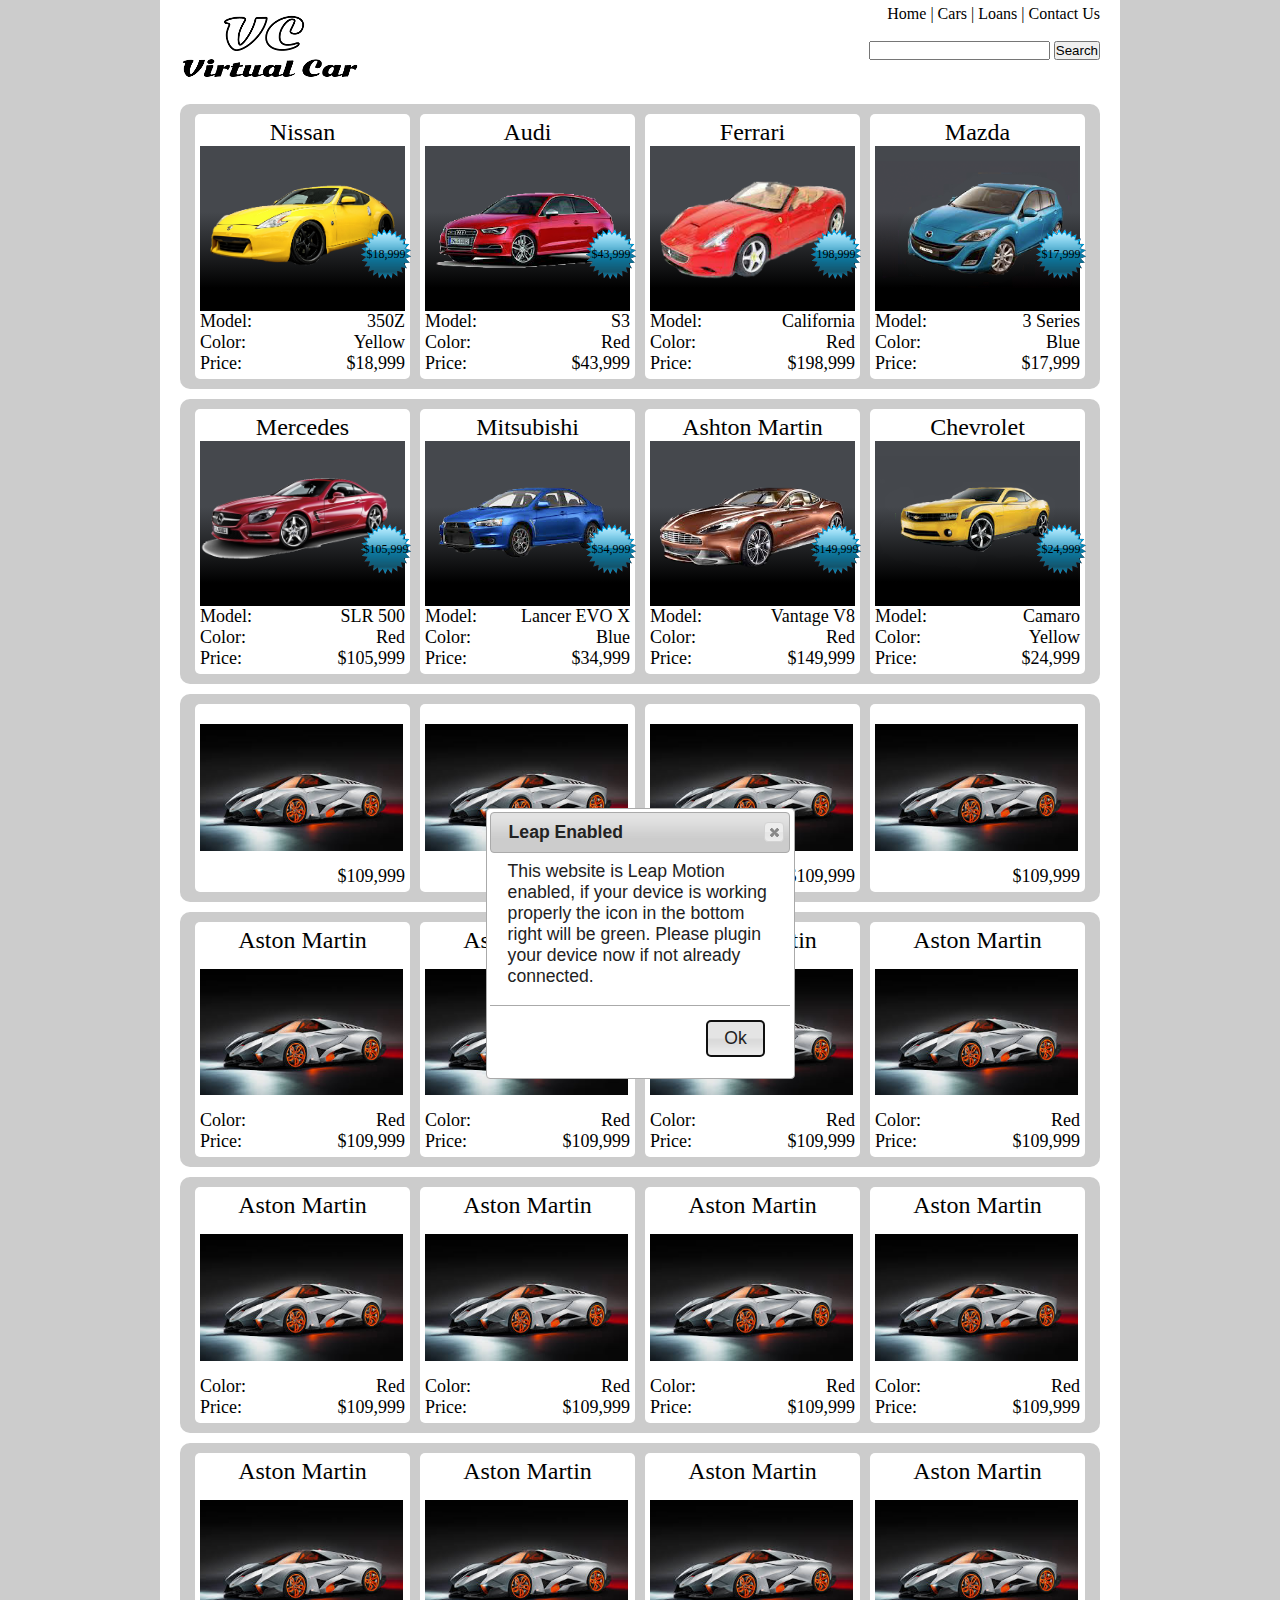
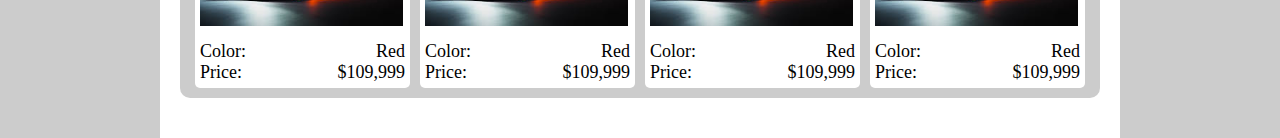
<file: index.html>
<html>

<head>
	<script src="/js/leap-0.4.1.min.js"></script>
	<script src="/lib/Ascend.js" type="text/javascript" charset="utf-8" async defer></script>
	<script src="/js/jquery-1.10.2.min.js"></script>
	<script src="/js/jquery.colorbox.min.js"></script>
	<script src="/js/leapcursor-with-dependencies.min.js?color=black&left=0"></script>
	<script src="/js/jquery-ui.js"></script>
	<script>
		function doMyOwnStuff() {
			$("#lmconnect").dialog({
				option: {
					position: ['200', '200']
				},
				buttons: {
					Ok: function() {
						$(this).dialog("close");
					}
				}
			});
		}

		$(function() {
			$("#lmenabled").dialog({
				option: {
					position: ['200', '200']
				},
				buttons: {
					Ok: function() {
						$(this).dialog("close");
					}
				}
			});
			$("#lmconnect").hide();
			$("#lmdisconnect").hide();

		});

		var controller = new Leap.Controller();

		controller.on('deviceConnected', function() {
			console.log("A Leap device has been connected.");
			doMyOwnStuff();
		});

		controller.on('deviceDisconnected', function() {
			console.log("A Leap device has been disconnected.");
			$("#lmdisconnect").show();
			$("#lmdisconnect").dialog({
				option: {
					position: ['200', '200']
				},
				buttons: {
					Ok: function() {
						$(this).dialog("close");
					}
				}
			});
		});

		//should probably fire a 'deviceConnected'
		controller.connect();
	</script>

	<script>
		jQuery(document).ready(function() {
			jQuery('.colorbox').colorbox({
				fixed: true,
				overlayClose: false,
				iframe: true,
				innerWidth: 960,
				innerHeight: 600,
				opacity: 0.5
			});

			setTimeout(function() {
				ascend = new Ascend();
				ascend.bind('circleLeft', function() {
					console.log('left circle')
					jQuery.colorbox.close();
				})
			}, 1000);
		});

		function pageScroll(x, y) {
			var x = x || 0;
			var y = y || 0;
			window.scrollBy(x, y);
		}
	</script>


	<link rel="stylesheet" type="text/css" media="screen" href="styles/jquery-ui.css" />
	<link rel="stylesheet" type="text/css" media="screen" href="styles/colorbox.css" />
	<link rel="stylesheet" type="text/css" media="screen" href="styles/main.css" />
</head>

<body>
	<section id="header" class="clearfix">
		<div class="left">
			<img src="/images/logo.png" />
		</div>
		<div class="right">
			<div>Home | Cars | Loans | Contact Us</div>
			<br />
			<div>
				<input type="search" name="sitesearch">
				<button>Search</button>
			</div>
		</div>
	</section>
	<section id="content">
		<div class="row clearfix">
			<div class="product leap-interactive">
				<a href="/cars/index.html" class="iframe colorbox">
					<span class="link"></span>
				</a>
				<div class="title">Nissan</div>
				<div class="productimage">
					<img src="/img/product1.png" />
				</div>
				<div class="price special clearfix">
					<span class="special">$18,999</span>
				</div>
				<div class="attribute clearfix">
					<div class="label">Model:</div>
					<div class="value">350Z</div>
				</div>
				<div class="attribute clearfix">
					<div class="label">Color:</div>
					<div class="value">Yellow</div>
				</div>
				<div class="attribute clearfix">
					<div class="label">Price:</div>
					<div class="value">$18,999</div>
				</div>
			</div>
			<div class="product leap-interactive">
				<a href="/cars/index.html" class="iframe colorbox">
					<span class="link"></span>
				</a>
				<div class="title">Audi</div>
				<div class="productimage">
					<img src="/img/product2.png" />
				</div>
				<div class="price special clearfix">
					<span class="special">$43,999</span>
				</div>
				<div class="attribute clearfix">
					<div class="label">Model:</div>
					<div class="value">S3</div>
				</div>
				<div class="attribute clearfix">
					<div class="label">Color:</div>
					<div class="value">Red</div>
				</div>
				<div class="attribute clearfix">
					<div class="label">Price:</div>
					<div class="value">$43,999</div>
				</div>
			</div>
			<div class="product leap-interactive">
				<a href="/cars/index.html" class="iframe colorbox">
					<span class="link"></span>
				</a>
				<div class="title">Ferrari</div>
				<div class="productimage">
					<img src="/img/product3.png" />
				</div>
				<div class="price special clearfix">
					<span class="special">198,999</span>
				</div>
				<div class="attribute clearfix">
					<div class="label">Model:</div>
					<div class="value">California</div>
				</div>
				<div class="attribute clearfix">
					<div class="label">Color:</div>
					<div class="value">Red</div>
				</div>
				<div class="attribute clearfix">
					<div class="label">Price:</div>
					<div class="value">$198,999</div>
				</div>
			</div>
			<div class="product leap-interactive">
				<a href="/cars/index.html" class="iframe colorbox">
					<span class="link"></span>
				</a>
				<div class="title">Mazda</div>
				<div class="productimage">
					<img src="/img/product4.png" />
				</div>
				<div class="price special clearfix">
					<span class="special">$17,999</span>
				</div>
				<div class="attribute clearfix">
					<div class="label">Model:</div>
					<div class="value">3 Series</div>
				</div>
				<div class="attribute clearfix">
					<div class="label">Color:</div>
					<div class="value">Blue</div>
				</div>
				<div class="attribute clearfix">
					<div class="label">Price:</div>
					<div class="value">$17,999</div>
				</div>
			</div>
		</div>
		<div class="row clearfix">
			<div class="product leap-interactive">
				<a href="/cars/index.html" class="iframe colorbox">
					<span class="link"></span>
				</a>
				<div class="title">Mercedes</div>
				<div class="productimage">
					<img src="/img/product5.png" />
				</div>
				<div class="price special clearfix">
					<span class="special">$105,999</span>
				</div>
				<div class="attribute clearfix">
					<div class="label">Model:</div>
					<div class="value">SLR 500</div>
				</div>
				<div class="attribute clearfix">
					<div class="label">Color:</div>
					<div class="value">Red</div>
				</div>
				<div class="attribute clearfix">
					<div class="label">Price:</div>
					<div class="value">$105,999</div>
				</div>
			</div>
			<div class="product leap-interactive">
				<a href="/cars/index.html" class="iframe colorbox">
					<span class="link"></span>
				</a>
				<div class="title">Mitsubishi</div>
				<div class="productimage">
					<img src="/img/product6.png" />
				</div>
				<div class="price special clearfix">
					<span class="special">$34,999</span>
				</div>
				<div class="attribute clearfix">
					<div class="label">Model:</div>
					<div class="value">Lancer EVO X</div>
				</div>
				<div class="attribute clearfix">
					<div class="label">Color:</div>
					<div class="value">Blue</div>
				</div>
				<div class="attribute clearfix">
					<div class="label">Price:</div>
					<div class="value">$34,999</div>
				</div>
			</div>
			<div class="product leap-interactive">
				<a href="/cars/index.html" class="iframe colorbox">
					<span class="link"></span>
				</a>
				<div class="title">Ashton Martin</div>
				<div class="productimage">
					<img src="/img/product7.png" />
				</div>
				<div class="price special clearfix">
					<span class="special">$149,999</span>
				</div>
				<div class="attribute clearfix">
					<div class="label">Model:</div>
					<div class="value">Vantage V8</div>
				</div>
				<div class="attribute clearfix">
					<div class="label">Color:</div>
					<div class="value">Red</div>
				</div>
				<div class="attribute clearfix">
					<div class="label">Price:</div>
					<div class="value">$149,999</div>
				</div>
			</div>
			<div class="product leap-interactive">
				<a href="/cars/index.html" class="iframe colorbox">
					<span class="link"></span>
				</a>
				<div class="title">Chevrolet</div>
				<div class="productimage">
					<img src="/img/product8.png" />
				</div>
				<div class="price special clearfix">
					<span class="special">$24,999</span>
				</div>
				<div class="attribute clearfix">
					<div class="label">Model:</div>
					<div class="value">Camaro</div>
				</div>
				<div class="attribute clearfix">
					<div class="label">Color:</div>
					<div class="value">Yellow</div>
				</div>
				<div class="attribute clearfix">
					<div class="label">Price:</div>
					<div class="value">$24,999</div>
				</div>
			</div>
		</div>
		<div class="row clearfix">
			<div class="product">
				<div class="title"></div>
				<img src="/images/cars/car.jpg" />
				<div class="price clearfix">$109,999</div>
			</div>
			<div class="product">
				<div class="title"></div>
				<img src="/images/cars/car.jpg" />
				<div class="price clearfix">$109,999</div>
			</div>
			<div class="product">
				<div class="title"></div>
				<img src="/images/cars/car.jpg" />
				<div class="price clearfix">$109,999</div>
			</div>
			<div class="product">
				<div class="title"></div>
				<img src="/images/cars/car.jpg" />
				<div class="price clearfix">$109,999</div>
			</div>
		</div>
		<div class="row clearfix">
			<div class="product">
				<div class="title">Aston Martin</div>
				<img src="/images/cars/car.jpg" />
				<div class="attribute clearfix">
					<div class="label">Color:</div>
					<div class="value">Red</div>
				</div>
				<div class="attribute clearfix">
					<div class="label">Price:</div>
					<div class="value">$109,999</div>
				</div>
			</div>
			<div class="product">
				<div class="title">Aston Martin</div>
				<img src="/images/cars/car.jpg" />
				<div class="attribute clearfix">
					<div class="label">Color:</div>
					<div class="value">Red</div>
				</div>
				<div class="attribute clearfix">
					<div class="label">Price:</div>
					<div class="value">$109,999</div>
				</div>
			</div>
			<div class="product">
				<div class="title">Aston Martin</div>
				<img src="/images/cars/car.jpg" />
				<div class="attribute clearfix">
					<div class="label">Color:</div>
					<div class="value">Red</div>
				</div>
				<div class="attribute clearfix">
					<div class="label">Price:</div>
					<div class="value">$109,999</div>
				</div>
			</div>
			<div class="product">
				<div class="title">Aston Martin</div>
				<img src="/images/cars/car.jpg" />
				<div class="attribute clearfix">
					<div class="label">Color:</div>
					<div class="value">Red</div>
				</div>
				<div class="attribute clearfix">
					<div class="label">Price:</div>
					<div class="value">$109,999</div>
				</div>
			</div>
		</div>
		<div class="row clearfix">
			<div class="product">
				<div class="title">Aston Martin</div>
				<img src="/images/cars/car.jpg" />
				<div class="attribute clearfix">
					<div class="label">Color:</div>
					<div class="value">Red</div>
				</div>
				<div class="attribute clearfix">
					<div class="label">Price:</div>
					<div class="value">$109,999</div>
				</div>
			</div>
			<div class="product">
				<div class="title">Aston Martin</div>
				<img src="/images/cars/car.jpg" />
				<div class="attribute clearfix">
					<div class="label">Color:</div>
					<div class="value">Red</div>
				</div>
				<div class="attribute clearfix">
					<div class="label">Price:</div>
					<div class="value">$109,999</div>
				</div>
			</div>
			<div class="product">
				<div class="title">Aston Martin</div>
				<img src="/images/cars/car.jpg" />
				<div class="attribute clearfix">
					<div class="label">Color:</div>
					<div class="value">Red</div>
				</div>
				<div class="attribute clearfix">
					<div class="label">Price:</div>
					<div class="value">$109,999</div>
				</div>
			</div>
			<div class="product">
				<div class="title">Aston Martin</div>
				<img src="/images/cars/car.jpg" />
				<div class="attribute clearfix">
					<div class="label">Color:</div>
					<div class="value">Red</div>
				</div>
				<div class="attribute clearfix">
					<div class="label">Price:</div>
					<div class="value">$109,999</div>
				</div>
			</div>
		</div>
		<div class="row clearfix">
			<div class="product">
				<div class="title">Aston Martin</div>
				<img src="/images/cars/car.jpg" />
				<div class="attribute clearfix">
					<div class="label">Color:</div>
					<div class="value">Red</div>
				</div>
				<div class="attribute clearfix">
					<div class="label">Price:</div>
					<div class="value">$109,999</div>
				</div>
			</div>
			<div class="product">
				<div class="title">Aston Martin</div>
				<img src="/images/cars/car.jpg" />
				<div class="attribute clearfix">
					<div class="label">Color:</div>
					<div class="value">Red</div>
				</div>
				<div class="attribute clearfix">
					<div class="label">Price:</div>
					<div class="value">$109,999</div>
				</div>
			</div>
			<div class="product">
				<div class="title">Aston Martin</div>
				<img src="/images/cars/car.jpg" />
				<div class="attribute clearfix">
					<div class="label">Color:</div>
					<div class="value">Red</div>
				</div>
				<div class="attribute clearfix">
					<div class="label">Price:</div>
					<div class="value">$109,999</div>
				</div>
			</div>
			<div class="product">
				<div class="title">Aston Martin</div>
				<img src="/images/cars/car.jpg" />
				<div class="attribute clearfix">
					<div class="label">Color:</div>
					<div class="value">Red</div>
				</div>
				<div class="attribute clearfix">
					<div class="label">Price:</div>
					<div class="value">$109,999</div>
				</div>
			</div>
		</div>

	</section>
	<section id="footer">
		<div id="lmenabled" title="Leap Enabled">This website is Leap Motion enabled, if your device is working properly the icon in the bottom right will be green. Please plugin your device now if not already connected.</div>
		<div id="lmdisconnect" title="Leap Disabled">The Leap Motion device has been disconnected.</div>
		<div id="lmconnect" title="Leap Training">
			<p>We have detected a LeapMotion capable device installed.</p>
			<p>You can control this page by moving your hands in the following ways.</p>
			<img src="img/hands_close.gif"></img>
			<img src="img/hands_open.gif"></img>
			<img src="img/hands_rotate.gif"></img>
		</div>
	</section>
</body>

</html>
</file>
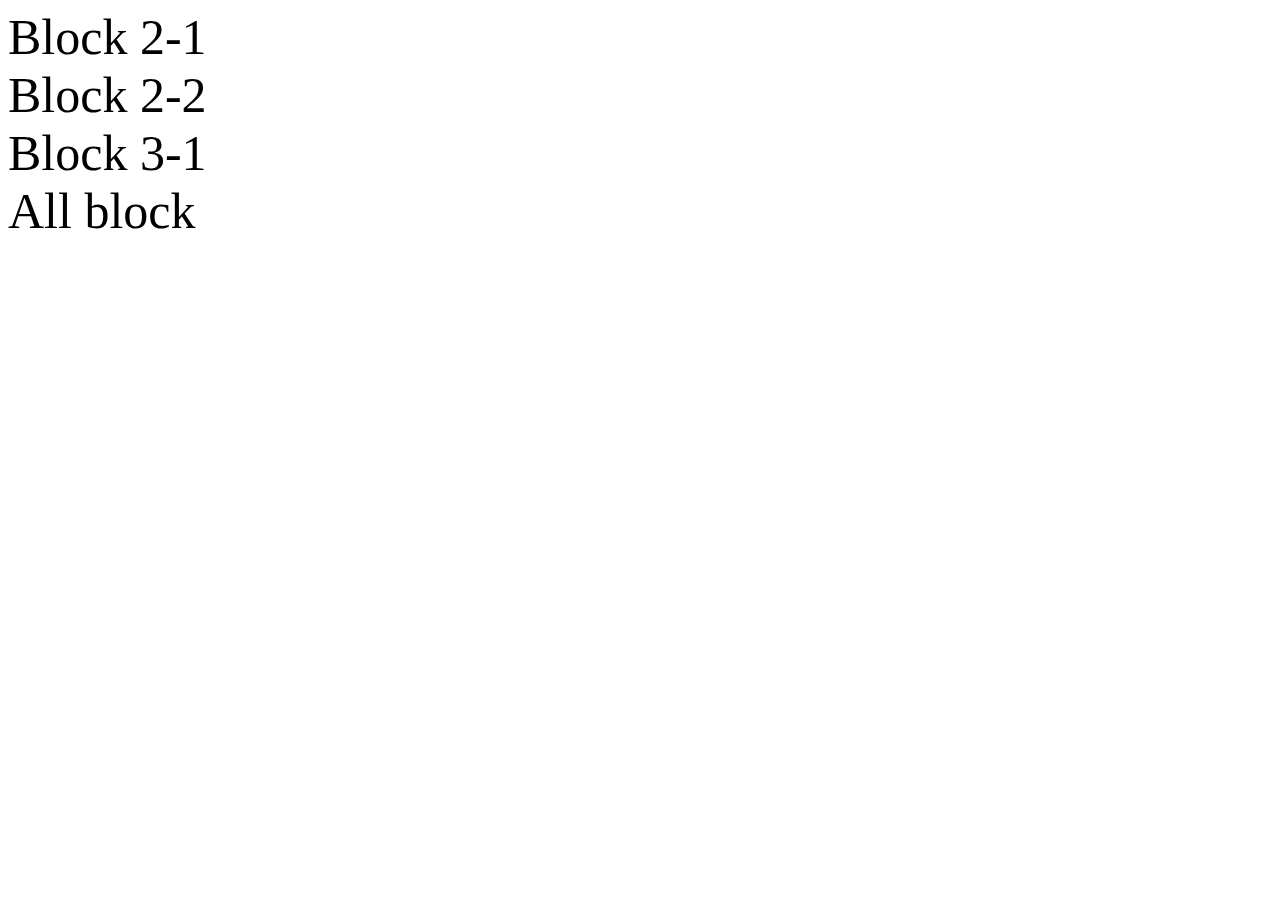
<file: grid/index.html>
﻿<!DOCTYPE html>
<html>
	<head>
		<script src="leap.min.js"></script>
		<script src="leapcursor-with-dependencies.min.js?color=purple"></script>
	</head>
	<body class="leap-interactive" leap-disable-tap="true">
		<div class="layout">
			<div class="filter-items" style="font-size:50px;">
				<div class="filter-label" data-filter=".size21">Block 2-1</div>
				<div class="filter-label" data-filter=".size22">Block 2-2</div>
				<div class="filter-label" data-filter=".size31">Block 3-1</div>
				<div class="filter-label" >All block</div>
			</div><div style=clear:both;></div>
			<div id="freewall" class="free-wall"></div>
		</div>

		</body>
</html>
</file>
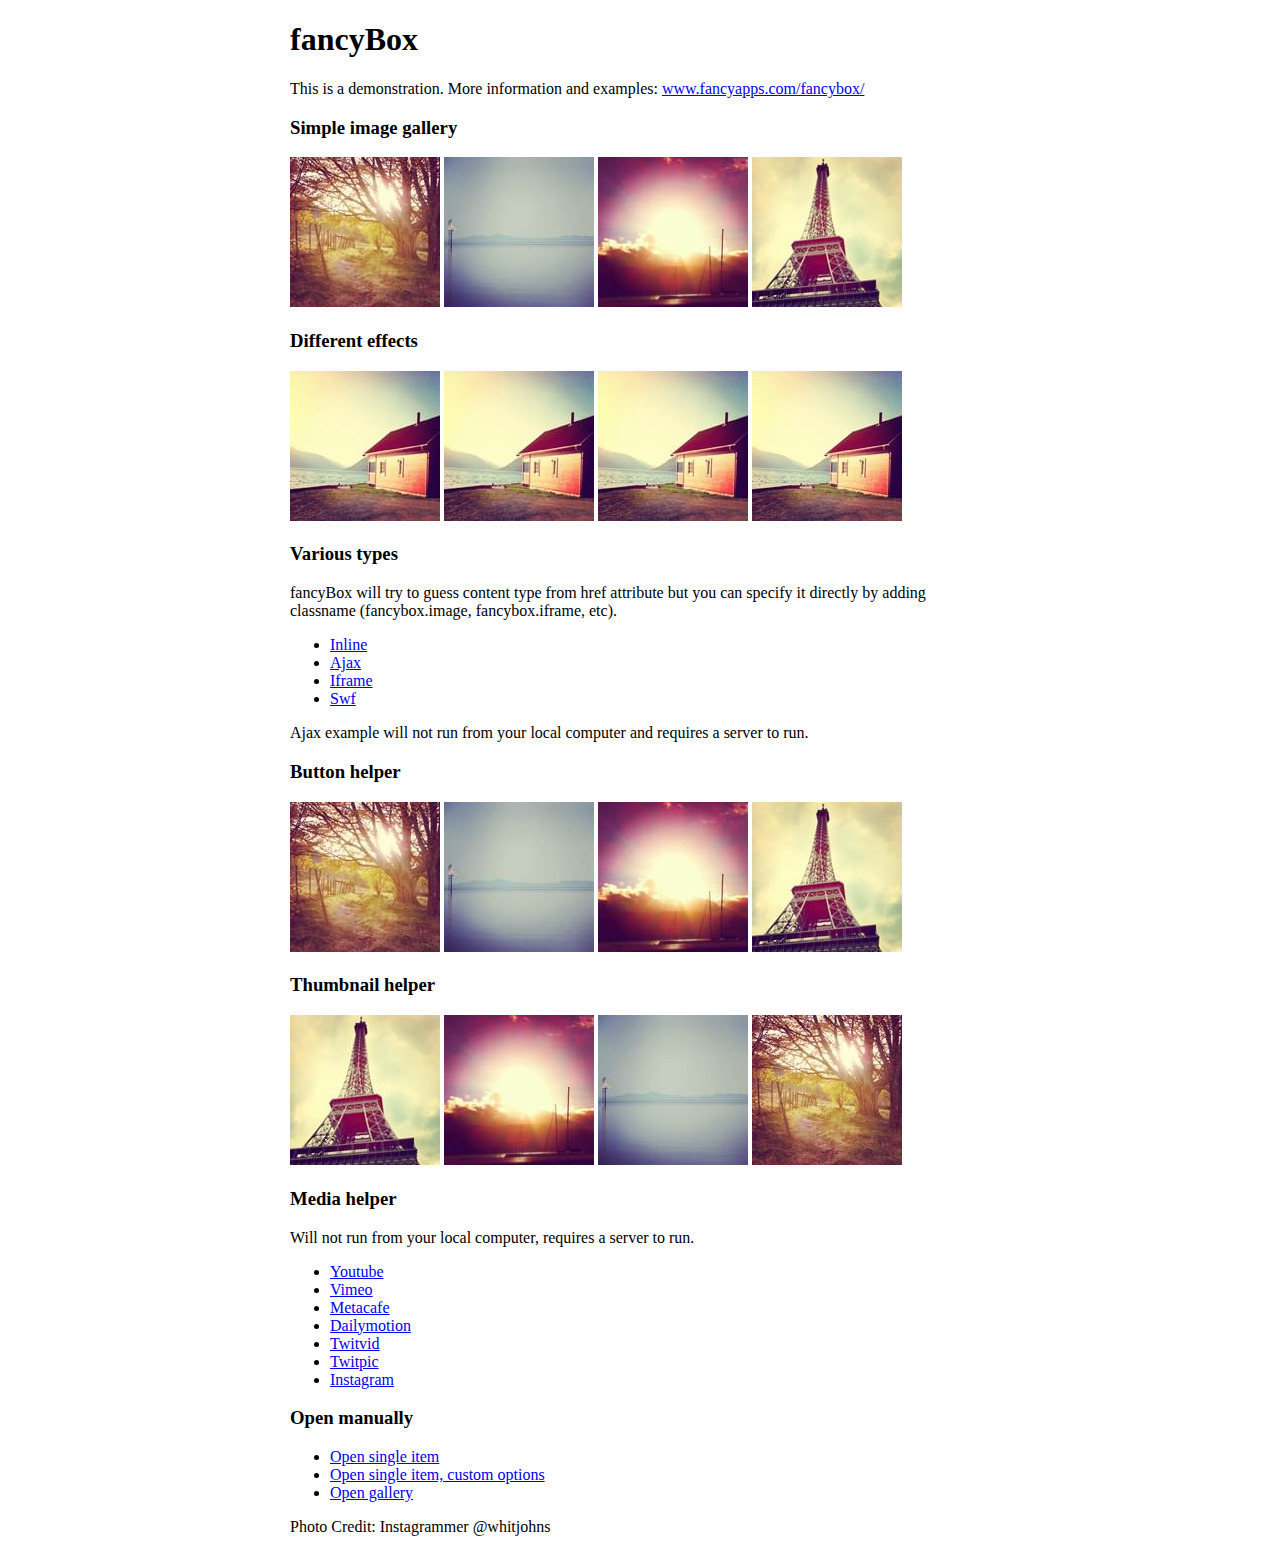
<file: grid/fancybox/demo/index.html>
<!DOCTYPE html>
<html>
<head>
	<title>fancyBox - Fancy jQuery Lightbox Alternative | Demonstration</title>
	<meta http-equiv="Content-Type" content="text/html; charset=UTF-8" />

	<!-- Add jQuery library -->
	<script type="text/javascript" src="../lib/jquery-1.10.1.min.js"></script>

	<!-- Add mousewheel plugin (this is optional) -->
	<script type="text/javascript" src="../lib/jquery.mousewheel-3.0.6.pack.js"></script>

	<!-- Add fancyBox main JS and CSS files -->
	<script type="text/javascript" src="../source/jquery.fancybox.js?v=2.1.5"></script>
	<link rel="stylesheet" type="text/css" href="../source/jquery.fancybox.css?v=2.1.5" media="screen" />

	<!-- Add Button helper (this is optional) -->
	<link rel="stylesheet" type="text/css" href="../source/helpers/jquery.fancybox-buttons.css?v=1.0.5" />
	<script type="text/javascript" src="../source/helpers/jquery.fancybox-buttons.js?v=1.0.5"></script>

	<!-- Add Thumbnail helper (this is optional) -->
	<link rel="stylesheet" type="text/css" href="../source/helpers/jquery.fancybox-thumbs.css?v=1.0.7" />
	<script type="text/javascript" src="../source/helpers/jquery.fancybox-thumbs.js?v=1.0.7"></script>

	<!-- Add Media helper (this is optional) -->
	<script type="text/javascript" src="../source/helpers/jquery.fancybox-media.js?v=1.0.6"></script>

	<script type="text/javascript">
		$(document).ready(function() {
			/*
			 *  Simple image gallery. Uses default settings
			 */

			$('.fancybox').fancybox();

			/*
			 *  Different effects
			 */

			// Change title type, overlay closing speed
			$(".fancybox-effects-a").fancybox({
				helpers: {
					title : {
						type : 'outside'
					},
					overlay : {
						speedOut : 0
					}
				}
			});

			// Disable opening and closing animations, change title type
			$(".fancybox-effects-b").fancybox({
				openEffect  : 'none',
				closeEffect	: 'none',

				helpers : {
					title : {
						type : 'over'
					}
				}
			});

			// Set custom style, close if clicked, change title type and overlay color
			$(".fancybox-effects-c").fancybox({
				wrapCSS    : 'fancybox-custom',
				closeClick : true,

				openEffect : 'none',

				helpers : {
					title : {
						type : 'inside'
					},
					overlay : {
						css : {
							'background' : 'rgba(238,238,238,0.85)'
						}
					}
				}
			});

			// Remove padding, set opening and closing animations, close if clicked and disable overlay
			$(".fancybox-effects-d").fancybox({
				padding: 0,

				openEffect : 'elastic',
				openSpeed  : 150,

				closeEffect : 'elastic',
				closeSpeed  : 150,

				closeClick : true,

				helpers : {
					overlay : null
				}
			});

			/*
			 *  Button helper. Disable animations, hide close button, change title type and content
			 */

			$('.fancybox-buttons').fancybox({
				openEffect  : 'none',
				closeEffect : 'none',

				prevEffect : 'none',
				nextEffect : 'none',

				closeBtn  : false,

				helpers : {
					title : {
						type : 'inside'
					},
					buttons	: {}
				},

				afterLoad : function() {
					this.title = 'Image ' + (this.index + 1) + ' of ' + this.group.length + (this.title ? ' - ' + this.title : '');
				}
			});


			/*
			 *  Thumbnail helper. Disable animations, hide close button, arrows and slide to next gallery item if clicked
			 */

			$('.fancybox-thumbs').fancybox({
				prevEffect : 'none',
				nextEffect : 'none',

				closeBtn  : false,
				arrows    : false,
				nextClick : true,

				helpers : {
					thumbs : {
						width  : 50,
						height : 50
					}
				}
			});

			/*
			 *  Media helper. Group items, disable animations, hide arrows, enable media and button helpers.
			*/
			$('.fancybox-media')
				.attr('rel', 'media-gallery')
				.fancybox({
					openEffect : 'none',
					closeEffect : 'none',
					prevEffect : 'none',
					nextEffect : 'none',

					arrows : false,
					helpers : {
						media : {},
						buttons : {}
					}
				});

			/*
			 *  Open manually
			 */

			$("#fancybox-manual-a").click(function() {
				$.fancybox.open('1_b.jpg');
			});

			$("#fancybox-manual-b").click(function() {
				$.fancybox.open({
					href : 'iframe.html',
					type : 'iframe',
					padding : 5
				});
			});

			$("#fancybox-manual-c").click(function() {
				$.fancybox.open([
					{
						href : '1_b.jpg',
						title : 'My title'
					}, {
						href : '2_b.jpg',
						title : '2nd title'
					}, {
						href : '3_b.jpg'
					}
				], {
					helpers : {
						thumbs : {
							width: 75,
							height: 50
						}
					}
				});
			});


		});
	</script>
	<style type="text/css">
		.fancybox-custom .fancybox-skin {
			box-shadow: 0 0 50px #222;
		}

		body {
			max-width: 700px;
			margin: 0 auto;
		}
	</style>
</head>
<body>
	<h1>fancyBox</h1>

	<p>This is a demonstration. More information and examples: <a href="http://fancyapps.com/fancybox/">www.fancyapps.com/fancybox/</a></p>

	<h3>Simple image gallery</h3>
	<p>
		<a class="fancybox" href="1_b.jpg" data-fancybox-group="gallery" title="Lorem ipsum dolor sit amet"><img src="1_s.jpg" alt="" /></a>

		<a class="fancybox" href="2_b.jpg" data-fancybox-group="gallery" title="Etiam quis mi eu elit temp"><img src="2_s.jpg" alt="" /></a>

		<a class="fancybox" href="3_b.jpg" data-fancybox-group="gallery" title="Cras neque mi, semper leon"><img src="3_s.jpg" alt="" /></a>

		<a class="fancybox" href="4_b.jpg" data-fancybox-group="gallery" title="Sed vel sapien vel sem uno"><img src="4_s.jpg" alt="" /></a>
	</p>

	<h3>Different effects</h3>
	<p>
		<a class="fancybox-effects-a" href="5_b.jpg" title="Lorem ipsum dolor sit amet, consectetur adipiscing elit"><img src="5_s.jpg" alt="" /></a>

		<a class="fancybox-effects-b" href="5_b.jpg" title="Lorem ipsum dolor sit amet, consectetur adipiscing elit"><img src="5_s.jpg" alt="" /></a>

		<a class="fancybox-effects-c" href="5_b.jpg" title="Lorem ipsum dolor sit amet, consectetur adipiscing elit"><img src="5_s.jpg" alt="" /></a>

		<a class="fancybox-effects-d" href="5_b.jpg" title="Lorem ipsum dolor sit amet, consectetur adipiscing elit"><img src="5_s.jpg" alt="" /></a>
	</p>

	<h3>Various types</h3>
	<p>
		fancyBox will try to guess content type from href attribute but you can specify it directly by adding classname (fancybox.image, fancybox.iframe, etc).
	</p>
	<ul>
		<li><a class="fancybox" href="#inline1" title="Lorem ipsum dolor sit amet">Inline</a></li>
		<li><a class="fancybox fancybox.ajax" href="ajax.txt">Ajax</a></li>
		<li><a class="fancybox fancybox.iframe" href="iframe.html">Iframe</a></li>
		<li><a class="fancybox" href="http://www.adobe.com/jp/events/cs3_web_edition_tour/swfs/perform.swf">Swf</a></li>
	</ul>

	<div id="inline1" style="width:400px;display: none;">
		<h3>Etiam quis mi eu elit</h3>
		<p>
			Lorem ipsum dolor sit amet, consectetur adipiscing elit. Etiam quis mi eu elit tempor facilisis id et neque. Nulla sit amet sem sapien. Vestibulum imperdiet porta ante ac ornare. Nulla et lorem eu nibh adipiscing ultricies nec at lacus. Cras laoreet ultricies sem, at blandit mi eleifend aliquam. Nunc enim ipsum, vehicula non pretium varius, cursus ac tortor. Vivamus fringilla congue laoreet. Quisque ultrices sodales orci, quis rhoncus justo auctor in. Phasellus dui eros, bibendum eu feugiat ornare, faucibus eu mi. Nunc aliquet tempus sem, id aliquam diam varius ac. Maecenas nisl nunc, molestie vitae eleifend vel, iaculis sed magna. Aenean tempus lacus vitae orci posuere porttitor eget non felis. Donec lectus elit, aliquam nec eleifend sit amet, vestibulum sed nunc.
		</p>
	</div>

	<p>
		Ajax example will not run from your local computer and requires a server to run.
	</p>

	<h3>Button helper</h3>
	<p>
		<a class="fancybox-buttons" data-fancybox-group="button" href="1_b.jpg"><img src="1_s.jpg" alt="" /></a>

		<a class="fancybox-buttons" data-fancybox-group="button" href="2_b.jpg"><img src="2_s.jpg" alt="" /></a>

		<a class="fancybox-buttons" data-fancybox-group="button" href="3_b.jpg"><img src="3_s.jpg" alt="" /></a>

		<a class="fancybox-buttons" data-fancybox-group="button" href="4_b.jpg"><img src="4_s.jpg" alt="" /></a>
	</p>

	<h3>Thumbnail helper</h3>
	<p>
		<a class="fancybox-thumbs" data-fancybox-group="thumb" href="4_b.jpg"><img src="4_s.jpg" alt="" /></a>

		<a class="fancybox-thumbs" data-fancybox-group="thumb" href="3_b.jpg"><img src="3_s.jpg" alt="" /></a>

		<a class="fancybox-thumbs" data-fancybox-group="thumb" href="2_b.jpg"><img src="2_s.jpg" alt="" /></a>

		<a class="fancybox-thumbs" data-fancybox-group="thumb" href="1_b.jpg"><img src="1_s.jpg" alt="" /></a>
	</p>

	<h3>Media helper</h3>
	<p>
		Will not run from your local computer, requires a server to run.
	</p>

	<ul>
		<li><a class="fancybox-media" href="http://www.youtube.com/watch?v=opj24KnzrWo">Youtube</a></li>
		<li><a class="fancybox-media" href="http://vimeo.com/47480346">Vimeo</a></li>
		<li><a class="fancybox-media" href="http://www.metacafe.com/watch/7635964/">Metacafe</a></li>
		<li><a class="fancybox-media" href="http://www.dailymotion.com/video/xoeylt_electric-guest-this-head-i-hold_music">Dailymotion</a></li>
		<li><a class="fancybox-media" href="http://twitvid.com/QY7MD">Twitvid</a></li>
		<li><a class="fancybox-media" href="http://twitpic.com/7p93st">Twitpic</a></li>
		<li><a class="fancybox-media" href="http://instagr.am/p/IejkuUGxQn">Instagram</a></li>
	</ul>

	<h3>Open manually</h3>
	<ul>
		<li><a id="fancybox-manual-a" href="javascript:;">Open single item</a></li>
		<li><a id="fancybox-manual-b" href="javascript:;">Open single item, custom options</a></li>
		<li><a id="fancybox-manual-c" href="javascript:;">Open gallery</a></li>
	</ul>

	<p>
		Photo Credit: Instagrammer @whitjohns
	</p>
</body>
</html>
</file>
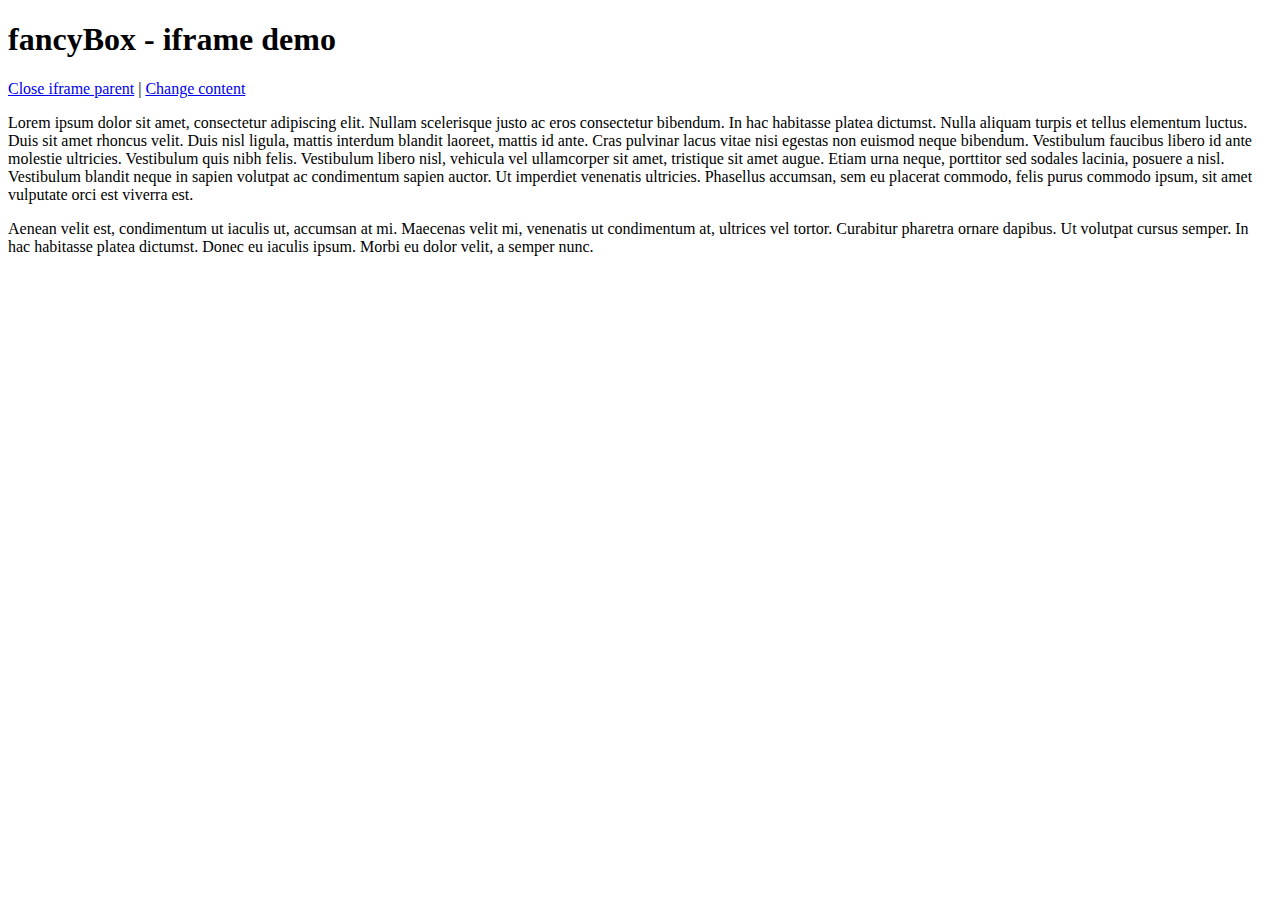
<file: grid/fancybox/demo/iframe.html>
<!DOCTYPE html>
<html>
<head>
	<title>fancyBox - iframe demo</title>
	<meta http-equiv="Content-Type" content="text/html; charset=UTF-8" />
</head>
<body>
	<h1>fancyBox - iframe demo</h1>

	<p>
		<a href="javascript:parent.jQuery.fancybox.close();">Close iframe parent</a>

		|

		<a href="javascript:parent.jQuery.fancybox.open({href : '1_b.jpg', title : 'My title'});">Change content</a>
	</p>

	<p>
		Lorem ipsum dolor sit amet, consectetur adipiscing elit. Nullam scelerisque justo ac eros consectetur bibendum. In hac habitasse platea dictumst. Nulla aliquam turpis et tellus elementum luctus. Duis sit amet rhoncus velit. Duis nisl ligula, mattis interdum blandit laoreet, mattis id ante. Cras pulvinar lacus vitae nisi egestas non euismod neque bibendum. Vestibulum faucibus libero id ante molestie ultricies. Vestibulum quis nibh felis. Vestibulum libero nisl, vehicula vel ullamcorper sit amet, tristique sit amet augue. Etiam urna neque, porttitor sed sodales lacinia, posuere a nisl. Vestibulum blandit neque in sapien volutpat ac condimentum sapien auctor. Ut imperdiet venenatis ultricies. Phasellus accumsan, sem eu placerat commodo, felis purus commodo ipsum, sit amet vulputate orci est viverra est.
	</p>

	<p>
		Aenean velit est, condimentum ut iaculis ut, accumsan at mi. Maecenas velit mi, venenatis ut condimentum at, ultrices vel tortor. Curabitur pharetra ornare dapibus. Ut volutpat cursus semper. In hac habitasse platea dictumst. Donec eu iaculis ipsum. Morbi eu dolor velit, a semper nunc.
	</p>
</body>
</html>
</file>
<file: styles/colorbox.css>
/*
    Colorbox Core Style:
    The following CSS is consistent between example themes and should not be altered.
*/
#colorbox, #cboxOverlay, #cboxWrapper{position:absolute; top:0; left:0; z-index:9999; overflow:hidden;}
#cboxWrapper {max-width:none;}
#cboxOverlay{position:fixed; width:100%; height:100%;}
#cboxMiddleLeft, #cboxBottomLeft{clear:left;}
#cboxContent{position:relative;}
#cboxLoadedContent{overflow:auto; -webkit-overflow-scrolling: touch;}
#cboxTitle{margin:0;}
#cboxLoadingOverlay, #cboxLoadingGraphic{position:absolute; top:0; left:0; width:100%; height:100%;}
#cboxPrevious, #cboxNext, #cboxClose, #cboxSlideshow{cursor:pointer;}
.cboxPhoto{float:left; margin:auto; border:0; display:block; max-width:none; -ms-interpolation-mode:bicubic;}
.cboxIframe{width:100%; height:100%; display:block; border:0; padding:0; margin:0;}
#colorbox, #cboxContent, #cboxLoadedContent{box-sizing:content-box; -moz-box-sizing:content-box; -webkit-box-sizing:content-box;}

/* 
    User Style:
    Change the following styles to modify the appearance of Colorbox.  They are
    ordered & tabbed in a way that represents the nesting of the generated HTML.
*/
#cboxOverlay{background:#000;}
#colorbox{outline:0;}
    #cboxContent{margin-top:20px;background:#000;}
        .cboxIframe{background:#fff;}
        #cboxError{padding:50px; border:1px solid #ccc;}
        #cboxLoadedContent{border:5px solid #000; background:#fff;}
        #cboxTitle{position:absolute; top:-20px; left:0; color:#ccc;}
        #cboxCurrent{position:absolute; top:-20px; right:0px; color:#ccc;}
        #cboxLoadingGraphic{background:url(images/loading.gif) no-repeat center center;}

        /* these elements are buttons, and may need to have additional styles reset to avoid unwanted base styles */
        #cboxPrevious, #cboxNext, #cboxSlideshow, #cboxClose {border:0; padding:0; margin:0; overflow:visible; width:auto; background:none; }
        
        /* avoid outlines on :active (mouseclick), but preserve outlines on :focus (tabbed navigating) */
        #cboxPrevious:active, #cboxNext:active, #cboxSlideshow:active, #cboxClose:active {outline:0;}
        
        #cboxSlideshow{position:absolute; top:-20px; right:90px; color:#fff;}
        #cboxPrevious{position:absolute; top:50%; left:5px; margin-top:-32px; background:url(images/controls.png) no-repeat top left; width:28px; height:65px; text-indent:-9999px;}
        #cboxPrevious:hover{background-position:bottom left;}
        #cboxNext{position:absolute; top:50%; right:5px; margin-top:-32px; background:url(images/controls.png) no-repeat top right; width:28px; height:65px; text-indent:-9999px;}
        #cboxNext:hover{background-position:bottom right;}
        #cboxClose{position:absolute; top:5px; right:5px; display:block; background:url(../images/close.png) no-repeat top center; width:38px; height:35px; text-indent:-9999px;}
        #cboxClose:hover{background-position:bottom center;}
</file>
<file: styles/main.css>
* {
    margin: 0px;
    padding: 0px;
}
body {
    background: #ccc;
}
section {
    background: #ffffff;
    max-width: 960px;
    margin: 0px auto;
    padding: 0px;
    padding-top: 10px;
    padding-bottom: 10px;
}
section#header {
    padding: 0px;
    padding-top: 5px;
}
section#header .left {
    float: left;
    padding-left: 10px;
}
section#header .right {
    float: right;
    text-align: right;
    padding-right: 20px;
}
div.row {
    background: #cccccc;
    max-width: 900px;
    margin: 0px auto 10px auto;
    padding: 10px;
    -webkit-border-radius: 10px;
    -moz-border-radius: 10px;
    border-radius: 10px;
}
div.row .product {
    float: left;
    background: #ffffff;
    position: relative;
    max-width: 205px;
    width: 205px;
    margin: 0px 5px;
    padding: 5px;
    -webkit-border-radius: 5px;
    -moz-border-radius: 5px;
    border-radius: 5px;
}
div.row .product a .link {
    position: absolute;
    width: 100%;
    height: 100%;
    top: 0;
    left: 0;
    z-index: 1;
    background-image: url('../images/empty.gif');
}
div.row .product .title {
    text-align: center;
    font-size: 24px;
}
div.row .product .productimage {
	height: 165px;
	/*background-color: black;*/
	background: #45484d; /* Old browsers */
	background: -moz-linear-gradient(top,  #45484d 40%, #000000 86%); /* FF3.6+ */
	background: -webkit-gradient(linear, left top, left bottom, color-stop(40%,#45484d), color-stop(86%,#000000)); /* Chrome,Safari4+ */
	background: -webkit-linear-gradient(top,  #45484d 40%,#000000 86%); /* Chrome10+,Safari5.1+ */
	background: -o-linear-gradient(top,  #45484d 40%,#000000 86%); /* Opera 11.10+ */
	background: -ms-linear-gradient(top,  #45484d 40%,#000000 86%); /* IE10+ */
	background: linear-gradient(to bottom,  #45484d 40%,#000000 86%); /* W3C */
	filter: progid:DXImageTransform.Microsoft.gradient( startColorstr='#45484d', endColorstr='#000000',GradientType=0 ); /* IE6-9 */
}
div.row .product img {
    text-align: center;
    max-width: 203px;
    margin: 15px auto;
}
div.row .product .price {
    text-align: right;
    font-size: 18px;
}
div.row .product .price.special {
    text-align: right;
    font-size: 12px;
    text-align: center;
    vertical-align: middle;
    line-height: 50px;
}
div.row .product .price .special {
    position: absolute;
    width: 50px;
    height: 50px;
    top: 115;
    left: 166;
    z-index: 3;
    background-image: url('../images/special.png');
}
div.row .product .attribute {
    
}
div.row .product .attribute .label {
    float: left;
    font-size: 18px;
}
div.row .product .attribute .value {
    float: right;
    text-align: right;
    font-size: 18px;
}

/* Tricks */
 .clearfix:before, .clearfix:after {
    content: " ";
    display: table;
}
.clearfix:after {
    clear: both;
}
.clearfix {
    *zoom: 1;
}
</file>
